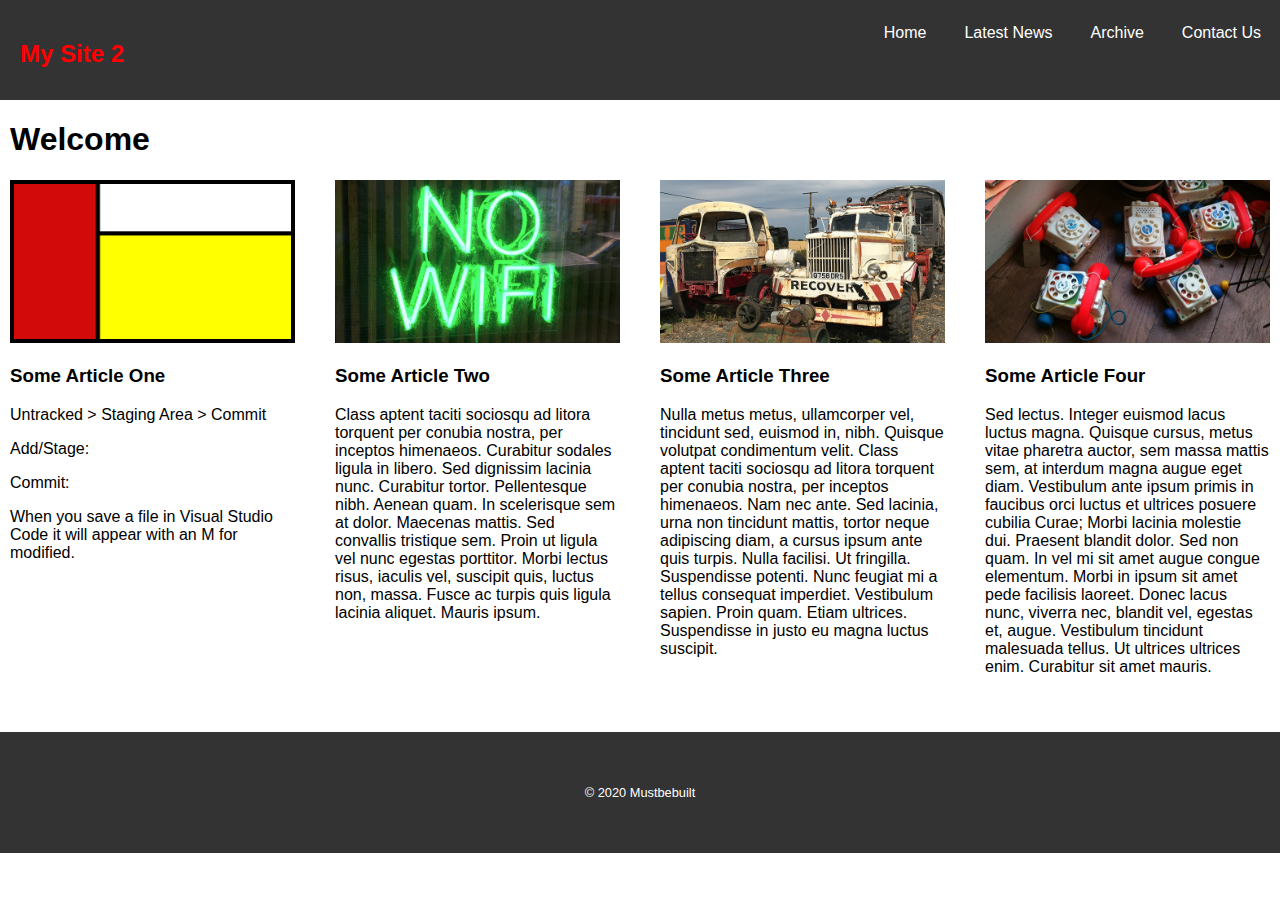
<file: index.html>
<!DOCTYPE html>
<html lang="en">
  <head>
    <meta charset="UTF-8" />
    <meta name="viewport" content="width=device-width, initial-scale=1.0" />
    <title>My Site</title>
    <link rel="stylesheet" href="css/mobile.css" />
    <link
      rel="stylesheet"
      href="css/desktop.css"
      media="only screen and (min-width: 680px)"
    />
  </head>
  <body>
    <div class="container">
      <div class="headerContainer">
        <header>
          <div>
            <h2>My Site 2</h2>
          </div>
          <div class="burgerMenuContainer">
            <img
              src="images/whiteMenu.svg"
              alt="Menu"
              width="30px"
              id="burgerMenu"
            />
          </div>
          <nav>
            <ul>
              <li><a href="index.html">Home</a></li>
              <li><a href="news.html">Latest News</a></li>
              <li><a href="archive.html">Archive</a></li>
              <li><a href="contact.html">Contact Us</a></li>
            </ul>
          </nav>
        </header>
      </div>
      <main>
        <div>
          <h1>Welcome</h1>
        </div>
        <div class="articles">
          <div>
            <div><img src="images/grid-art.png" alt="Grid Art" /></div>
            <h3>Some Article One</h3>
            <p>Untracked &gt; Staging Area &gt; Commit</p>
            <p>Add/Stage:</p>
            <p>Commit:</p>
            <p>
              When you save a file in Visual Studio Code it will appear with an
              M for modified.
            </p>
          </div>
          <div>
            <div><img src="images/no-wifi.jpg" alt="No Wifi" /></div>
            <h3>Some Article Two</h3>
            <p>
              Class aptent taciti sociosqu ad litora torquent per conubia
              nostra, per inceptos himenaeos. Curabitur sodales ligula in
              libero. Sed dignissim lacinia nunc. Curabitur tortor. Pellentesque
              nibh. Aenean quam. In scelerisque sem at dolor. Maecenas mattis.
              Sed convallis tristique sem. Proin ut ligula vel nunc egestas
              porttitor. Morbi lectus risus, iaculis vel, suscipit quis, luctus
              non, massa. Fusce ac turpis quis ligula lacinia aliquet. Mauris
              ipsum.
            </p>
          </div>
          <div>
            <div><img src="images/recovery.jpg" alt="Recovery Trucks" /></div>
            <h3>Some Article Three</h3>
            <p>
              Nulla metus metus, ullamcorper vel, tincidunt sed, euismod in,
              nibh. Quisque volutpat condimentum velit. Class aptent taciti
              sociosqu ad litora torquent per conubia nostra, per inceptos
              himenaeos. Nam nec ante. Sed lacinia, urna non tincidunt mattis,
              tortor neque adipiscing diam, a cursus ipsum ante quis turpis.
              Nulla facilisi. Ut fringilla. Suspendisse potenti. Nunc feugiat mi
              a tellus consequat imperdiet. Vestibulum sapien. Proin quam. Etiam
              ultrices. Suspendisse in justo eu magna luctus suscipit.
            </p>
          </div>
          <div>
            <div><img src="images/toy-phones.jpg" alt="Toy Phones" /></div>
            <h3>Some Article Four</h3>
            <p>
              Sed lectus. Integer euismod lacus luctus magna. Quisque cursus,
              metus vitae pharetra auctor, sem massa mattis sem, at interdum
              magna augue eget diam. Vestibulum ante ipsum primis in faucibus
              orci luctus et ultrices posuere cubilia Curae; Morbi lacinia
              molestie dui. Praesent blandit dolor. Sed non quam. In vel mi sit
              amet augue congue elementum. Morbi in ipsum sit amet pede
              facilisis laoreet. Donec lacus nunc, viverra nec, blandit vel,
              egestas et, augue. Vestibulum tincidunt malesuada tellus. Ut
              ultrices ultrices enim. Curabitur sit amet mauris.
            </p>
          </div>
        </div>
      </main>
      <footer>
        <div>
          <p>&copy; 2020 Mustbebuilt</p>
        </div>
      </footer>
    </div>
    <script src="js/main.js"></script>
  </body>
</html>
</file>
<file: css/mobile.css>
* {
  box-sizing: border-box;
}
body {
  font-family: Arial, Helvetica, sans-serif;
  padding: 0;
  margin: 0;
}
/* header/nav styling */
.headerContainer {
  background: rgba(0, 0, 0, 0.8);
}
header h2 {
  color: #fff;
  margin: 0;
}
header div {
  padding: 10px;
}
header {
  display: flex;
  flex-wrap: wrap;
  justify-content: space-between;
}
nav {
  flex: 1 1 100%;
  overflow: hidden;
  transition: height 0.5s;
}
nav ul {
  padding: 0;
  margin: 0;
  list-style: none;
}
nav ul li {
  padding: 8px 5px;
  border-bottom: 1px solid #ccc;
}
nav ul li a {
  color: #fff;
  text-decoration: none;
  display: block;
}
/* main styling */
main {
  /* IE 11 Fix */
  display: block;
  margin: 10px;
}
.articles {
  display: flex;
  flex-wrap: wrap;
  font-size: 0.9rem;
}
.articles > div {
  flex: 1 1 50%;
  padding-right: 10px;
}
.articles img {
  width: 100%;
}
/* footer styling */
footer {
  background: rgba(0, 0, 0, 0.8);
  margin-top: 40px;
  padding: 40px;
}
footer > div > p {
  color: #fff;
  text-align: center;
  font-size: 0.8rem;
}
</file>
<file: css/desktop.css>
.burgerMenuContainer {
  display: none;
}
.headerContainer {
  padding-top: 20px;
}
header {
  max-width: 1280px;
  margin: auto;
}
nav {
  height: 80px;
  flex: 1 1 80%;
  display: flex;
  justify-content: flex-end;
}
nav ul {
  display: flex;
}
nav ul li {
  padding: 4px;
  border-bottom: none;
}
nav ul li a {
  margin: 0 15px;
  border: none;
}
nav ul li a:hover {
  border-bottom: 3px solid #fff;
}
/* main content */
main {
  max-width: 1280px;
  margin: auto;
}
.articles {
  flex-wrap: nowrap;
  font-size: 1.2rem;
}
.articles > div {
  flex: 1 1 25%;
  padding: 0;
  margin: 0 20px;
}
.articles > div:first-child {
  margin-left: 0;
}
.articles > div:last-child {
  margin-right: 0;
}
@media only screen and (min-width: 680px) and (max-width: 1280px) {
  header h2 {
    color: #f00;
    padding: 10px;
  }
  main {
    padding: 0 10px;
  }
  .articles {
    font-size: 1rem;
  }
}
</file>
